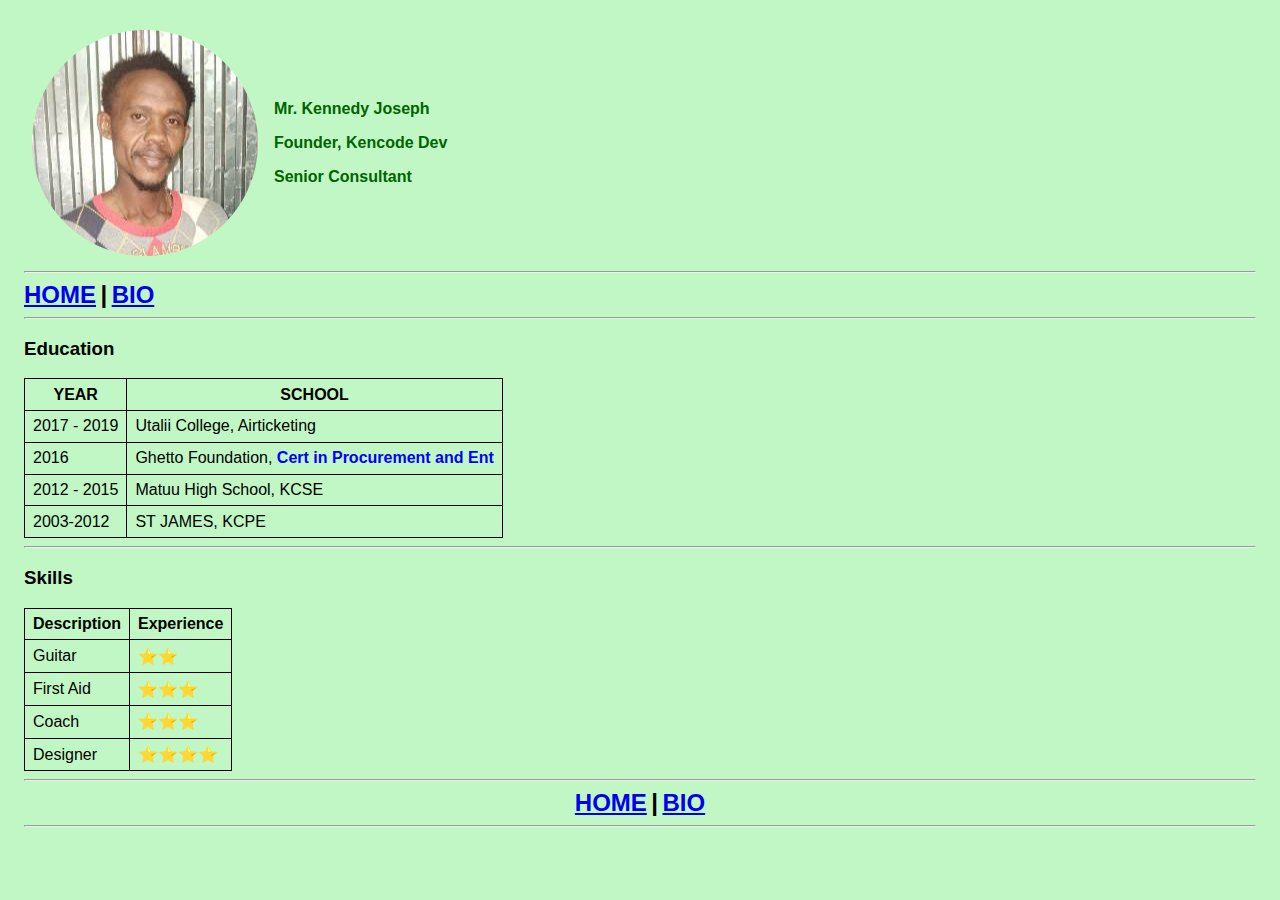
<file: index.html>
<html>
    <head>
        <title>Kennedy Cv</title>
        <link rel="stylesheet" href="css/styles.css">
    </head>

    <body>
        <table class="noboarders">
            <tr>
                <td class="noboarders"><img src="images/jose1.png" alt="Kennedy Photo"></td>
                 <td class="noboarders">
                    <p>Mr. Kennedy Joseph</p>  
                    <p>Founder, Kencode Dev</p>
                    <p>Senior Consultant</p>
                </td>
            </tr>
        </table>
        <hr>
            <strong>
                <a href="index.html">HOME</a>
                <a>|</a>
                <a href="bio.html">BIO</a>
            </strong>
        <hr>
    <h3>Education</h3>
    <table cellspacing="20">
        <thead>
            <th>YEAR</th>
            <th>SCHOOL</th>
        </thead>
        <tr>
            <td>2017 - 2019</td>
            <td>Utalii College, Airticketing</td>
        </tr>
        <tr>
            <td>2016</td>
            <td>Ghetto Foundation, <span class="bluebold">Cert in Procurement and Ent</span></td>
        </tr>
        <tr>
            <td>2012 - 2015</td>
            <td>Matuu High School, KCSE</td>
        </tr>
        <td>2003-2012</td>
        <td>ST JAMES, KCPE</td>
    </table>
<hr>
    <h3>Skills</h3>
    <table cellspacing="20">
        <thead>
            <th>Description</th>
            <th>Experience</th>
        </thead>
        <tr>
            <td>Guitar</td>
            <td>⭐⭐</td>
        </tr>
        <tr>
            <td>First Aid</td>
            <td>⭐⭐⭐</td>
        </tr>
        <tr>
            <td>Coach</td>
            <td>⭐⭐⭐</td>
        </tr>
        <tr>
            <td>Designer</td>
            <td>⭐⭐⭐⭐</td>
        </tr>
    </table>
    <hr>
    <strong>
        <center>
            <a href="index.html">HOME</a>
            <a>|</a>
            <a href="bio.html">BIO</a>
        </center>
    </strong>
    <hr>
    


         



    </body>

</html>
</file>
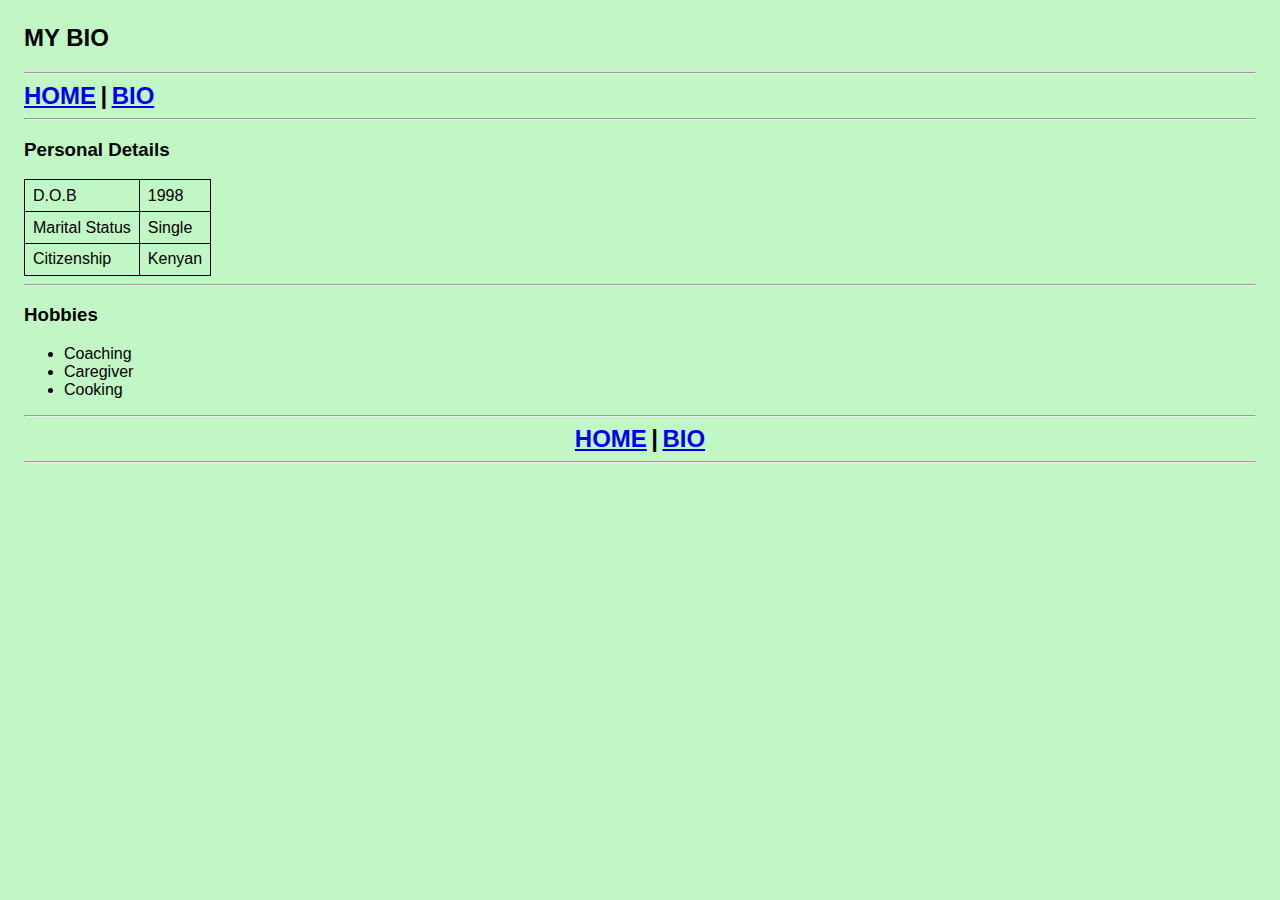
<file: bio.html>
<html>
    <head>
        <title>bio</title>
        <link rel="stylesheet" href="css/styles.css">
    </head>
    <body>
        <h2>MY BIO</h2>
        <hr>
        <strong>
             <a href="index.html">HOME</a>
             <a>|</a>
            <a href="bio.html">BIO</a>
        </strong>
        <hr>
        <h3>Personal Details</h3>
        <table>
            <tr>
                <td>D.O.B</td>
                <td>1998</td>
            </tr>
            <tr>
                <td>Marital Status</td>
                <td>Single</td>
            </tr>
            <tr>
                <td>Citizenship</td>
                <td>Kenyan</td>
            </tr>

        </table>
        <hr>

        <h3>Hobbies</h3>
            <ul>
                <li>Coaching</li>
                <li>Caregiver</li>
                <li>Cooking</li>
            </ul>
        <hr>
        <strong>
            <center>
                <a href="index.html">HOME</a>
                <a>|</a>
                <a href="bio.html">BIO</a>
            </center>
        </strong>
    <hr>

    </body>
</html>
</file>
<file: css/styles.css>
p {
    font-weight: bold;
    color: darkgreen;
}

table, th, td {
    border: 0.5px solid black;
    padding: 0.4em 0.5em 0.4em 0.5em;
    border-collapse: collapse;
}

.noboarders {
    border-right: none;
    border-left: none;
    border-bottom: none;
    border-top: none;
}

body {
    font-family: 'Trebuchet ms', Tahoma, Helvetica, Sans-serif;
    padding: 1em;
    background-color: rgb(193, 247, 196);  
}

.bluebold {
    color: blue;
    font-weight: bold;
}

a {
    font-size: 1.5em;
}
</file>
